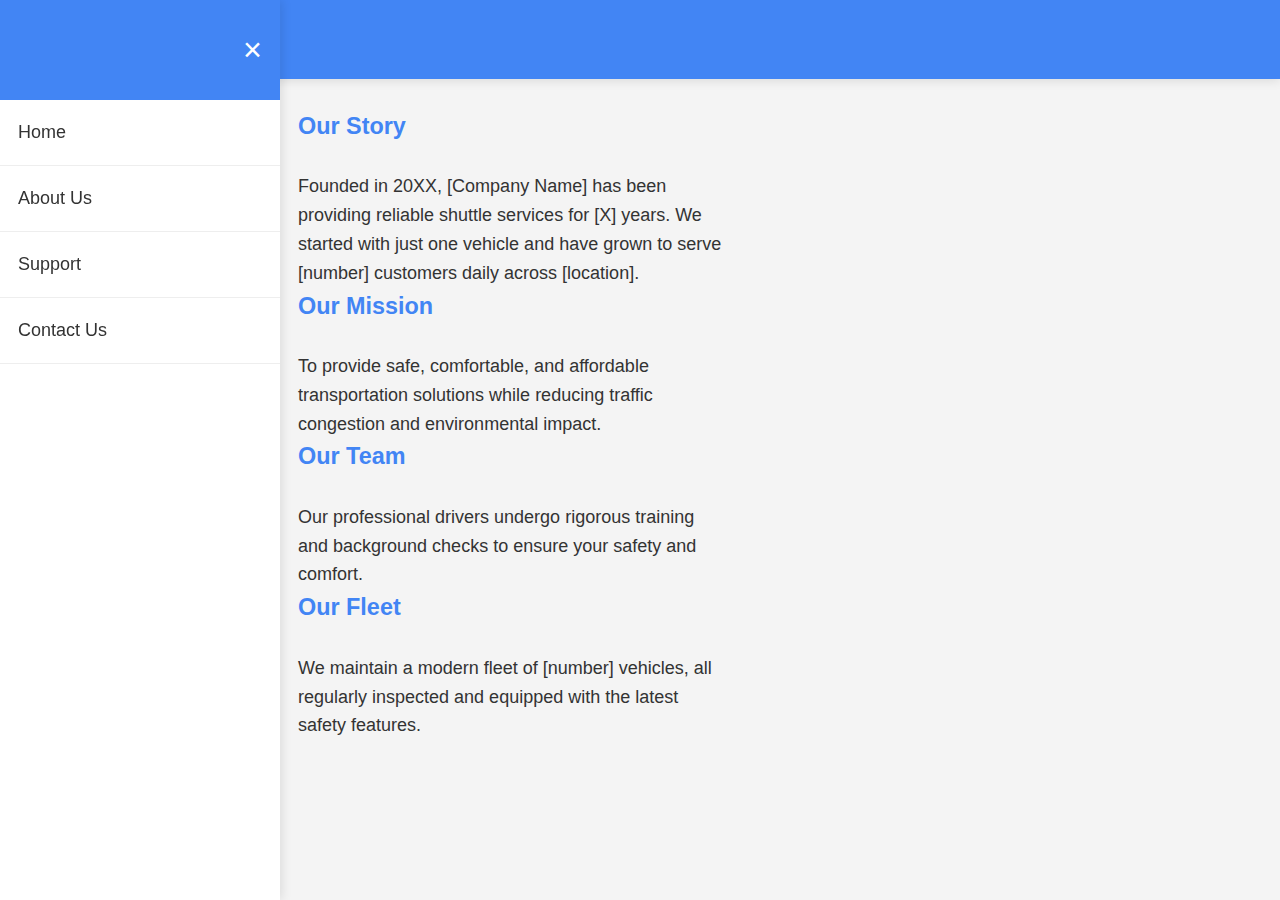
<file: aboutus.html>
<!DOCTYPE html>
<html lang="en">
<head>
    <meta charset="UTF-8">
    <meta name="viewport" content="width=device-width, initial-scale=1.0">
    <title>About Our Shuttle Service</title>
    <link rel="stylesheet" href="styles.css">
</head>
<body>
    <header>
        <div class="header-container">
            <h1>About Us</h1>
            <button id="menu-toggle" aria-label="Toggle menu">&#9776;</button>
        </div>
    </header>

    <nav id="sidebar">
        <div class="sidebar-header">
            <h2>Menu</h2>
            <button id="close-menu" aria-label="Close menu">&times;</button>
        </div>
        <ul>
            <li><a href="index.html">Home</a></li>
            <li><a href="aboutus.html">About Us</a></li>
            <li><a href="#">Support</a></li>
            <li><a href="#">Contact Us</a></li>
        </ul>
    </nav>

    <main class="about-page">
        <section class="about-content">
            <h2>Our Story</h2>
            <p>Founded in 20XX, [Company Name] has been providing reliable shuttle services for [X] years. We started with just one vehicle and have grown to serve [number] customers daily across [location].</p>
            
            <h2>Our Mission</h2>
            <p>To provide safe, comfortable, and affordable transportation solutions while reducing traffic congestion and environmental impact.</p>
            
            <h2>Our Team</h2>
            <p>Our professional drivers undergo rigorous training and background checks to ensure your safety and comfort.</p>
            
            <h2>Our Fleet</h2>
            <p>We maintain a modern fleet of [number] vehicles, all regularly inspected and equipped with the latest safety features.</p>
        </section>
    </main>

    <script src="script.js"></script>
</body>
</html>
</file>
<file: styles.css>
/* Base Styles */
:root {
    --primary-color: #4285F4;
    --secondary-color: #34A853;
    --dark-color: #333;
    --light-color: #f4f4f4;
    --danger-color: #EA4335;
    --box-shadow: 0 2px 10px rgba(0, 0, 0, 0.1);
    --border-radius: 8px;
    --transition: all 0.3s ease;
}

* {
    box-sizing: border-box;
    margin: 0;
    padding: 0;
}

html {
    font-size: 16px;
}

body {
    font-family: 'Roboto', sans-serif;
    line-height: 1.6;
    color: #333;
    background-color: var(--light-color);
    position: relative;
    min-height: 100vh;
    overflow-x: hidden;
}

/* Header Styles */
header {
    background-color: var(--primary-color);
    color: white;
    padding: 1rem;
    position: fixed;
    top: 0;
    width: 100%;
    z-index: 1000;
    box-shadow: var(--box-shadow);
}

.header-container {
    display: flex;
    justify-content: space-between;
    align-items: center;
    max-width: 1200px;
    margin: 0 auto;
}

h1 {
    font-size: 1.5rem;
    font-weight: 500;
}

#menu-toggle {
    background: none;
    border: none;
    color: white;
    font-size: 1.8rem;
    cursor: pointer;
    padding: 0.5rem;
}

/* Sidebar Styles */
#sidebar {
    width: 280px;
    height: 100vh;
    background-color: white;
    position: fixed;
    top: 0;
    left: -280px;
    transition: var(--transition);
    z-index: 1100;
    box-shadow: 2px 0 10px rgba(0, 0, 0, 0.1);
    display: flex;
    flex-direction: column;
}

.sidebar-header {
    display: flex;
    justify-content: space-between;
    align-items: center;
    padding: 1rem;
    background-color: var(--primary-color);
    color: white;
}

#close-menu {
    background: none;
    border: none;
    color: white;
    font-size: 1.8rem;
    cursor: pointer;
}

#sidebar ul {
    list-style: none;
    flex-grow: 1;
    overflow-y: auto;
}

#sidebar ul li a {
    display: block;
    padding: 1rem;
    color: var(--dark-color);
    text-decoration: none;
    border-bottom: 1px solid #eee;
    transition: var(--transition);
}

#sidebar ul li a:hover,
#sidebar ul li a.active {
    background-color: #f0f0f0;
    color: var(--primary-color);
}

/* Overlay */
#overlay {
    position: fixed;
    top: 0;
    left: 0;
    width: 100%;
    height: 100%;
    background-color: rgba(0, 0, 0, 0.5);
    z-index: 1050;
    opacity: 0;
    visibility: hidden;
    transition: var(--transition);
}

/* Main Content */
main {
    padding: 5rem 1rem 2rem;
    max-width: 1200px;
    margin: 0 auto;
}

/* Form Styles */
#booking-form {
    background-color: white;
    padding: 1.5rem;
    border-radius: var(--border-radius);
    box-shadow: var(--box-shadow);
    margin-bottom: 1.5rem;
}

h2 {
    font-size: 1.3rem;
    margin-bottom: 1.5rem;
    color: var(--primary-color);
}

.form-group {
    margin-bottom: 1.2rem;
}

label {
    display: block;
    margin-bottom: 0.5rem;
    font-weight: 500;
}

input, select {
    width: 100%;
    padding: 0.8rem;
    border: 1px solid #ddd;
    border-radius: var(--border-radius);
    font-size: 1rem;
}

.btn-primary {
    background-color: var(--primary-color);
    color: white;
    border: none;
    padding: 0.8rem 1.5rem;
    border-radius: var(--border-radius);
    font-size: 1rem;
    cursor: pointer;
    width: 100%;
    transition: var(--transition);
}

.btn-primary:hover {
    background-color: #3367d6;
}

/* Map Styles */
#map-section {
    margin-top: 1.5rem;
}

#map-container {
    height: 400px;
    width: 100%;
    border-radius: var(--border-radius);
    box-shadow: var(--box-shadow);
}

/* Active States */
.sidebar-open #sidebar {
    left: 0;
}

.sidebar-open #overlay {
    opacity: 1;
    visibility: visible;
}

/* Responsive Design */
@media (min-width: 768px) {
    html {
        font-size: 18px;
    }
    
    main {
        display: grid;
        grid-template-columns: 1fr 1fr;
        gap: 2rem;
        padding-top: 6rem;
    }
    
    #booking-form {
        margin-bottom: 0;
    }
    
    #map-section {
        margin-top: 0;
    }
}

@media (min-width: 992px) {
    #sidebar {
        left: 0;
    }
    
    main {
        margin-left: 280px;
        max-width: calc(1200px - 280px);
    }
    
    #menu-toggle {
        display: none;
    }
    
    #overlay {
        display: none;
    }
}

/* Touch target sizes */
input, select, button, a {
    min-height: 44px;
}

/* Prevent zoom on input focus */
@media screen and (max-width: 767px) {
    input, select, textarea {
        font-size: 16px;
    }
}
</file>
